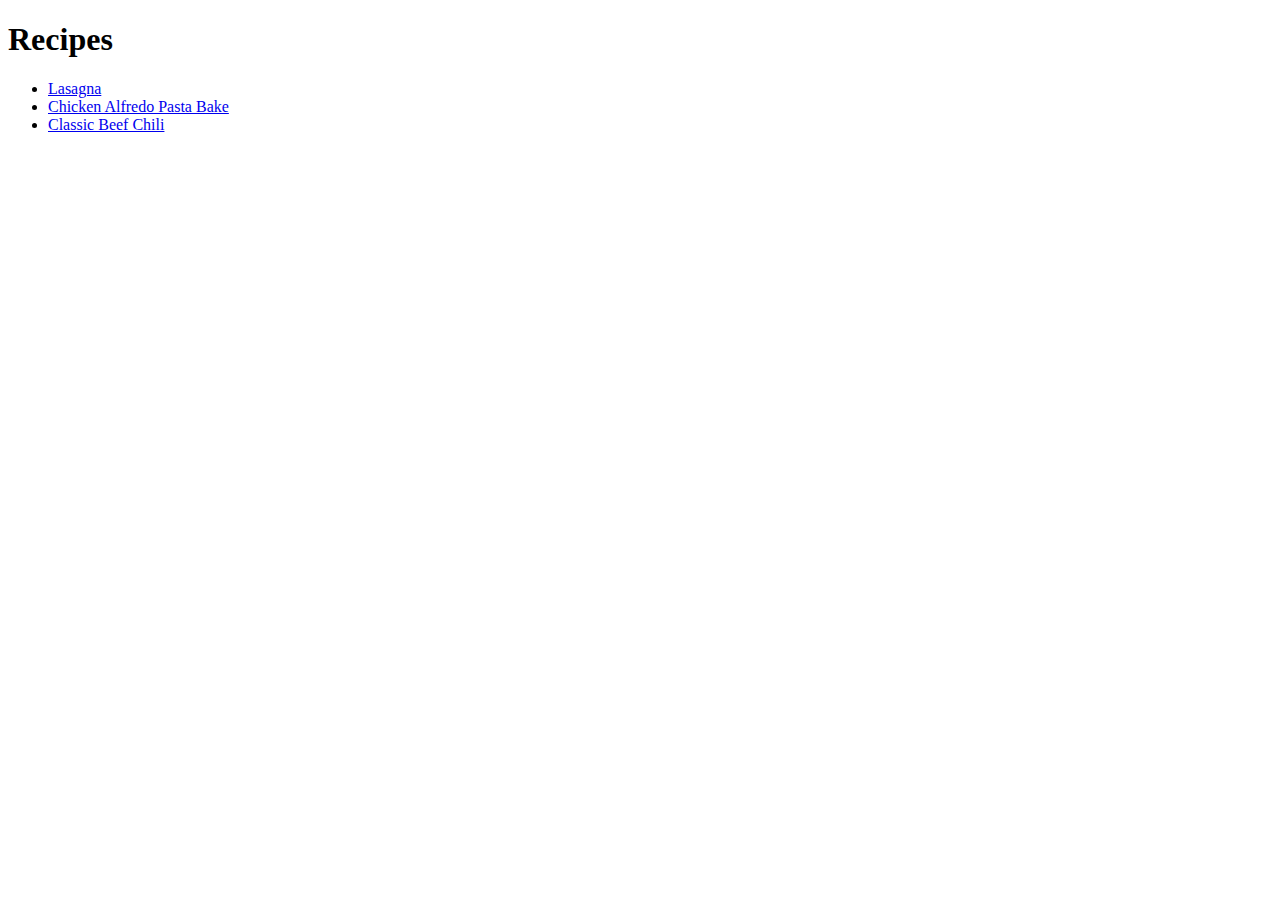
<file: index.html>
<!DOCTYPE html>
<html lang="en">
<head>
    <meta charset="UTF-8">
    <meta name="viewport" content="width=device-width, initial-scale=1.0">
    <title>Recipes</title>
</head>
<body>
    <h1>Recipes</h1>
    <ul>
        <li><a href="recipes/lasagna.html">Lasagna</a></li>
        <li><a href="recipes/chicken-alfredo-pasta-bake.html">Chicken Alfredo Pasta Bake</a></li>
        <li><a href="recipes/classic-beef-chili.html">Classic Beef Chili</a></li>
    </ul>
</body>
</html>
</file>
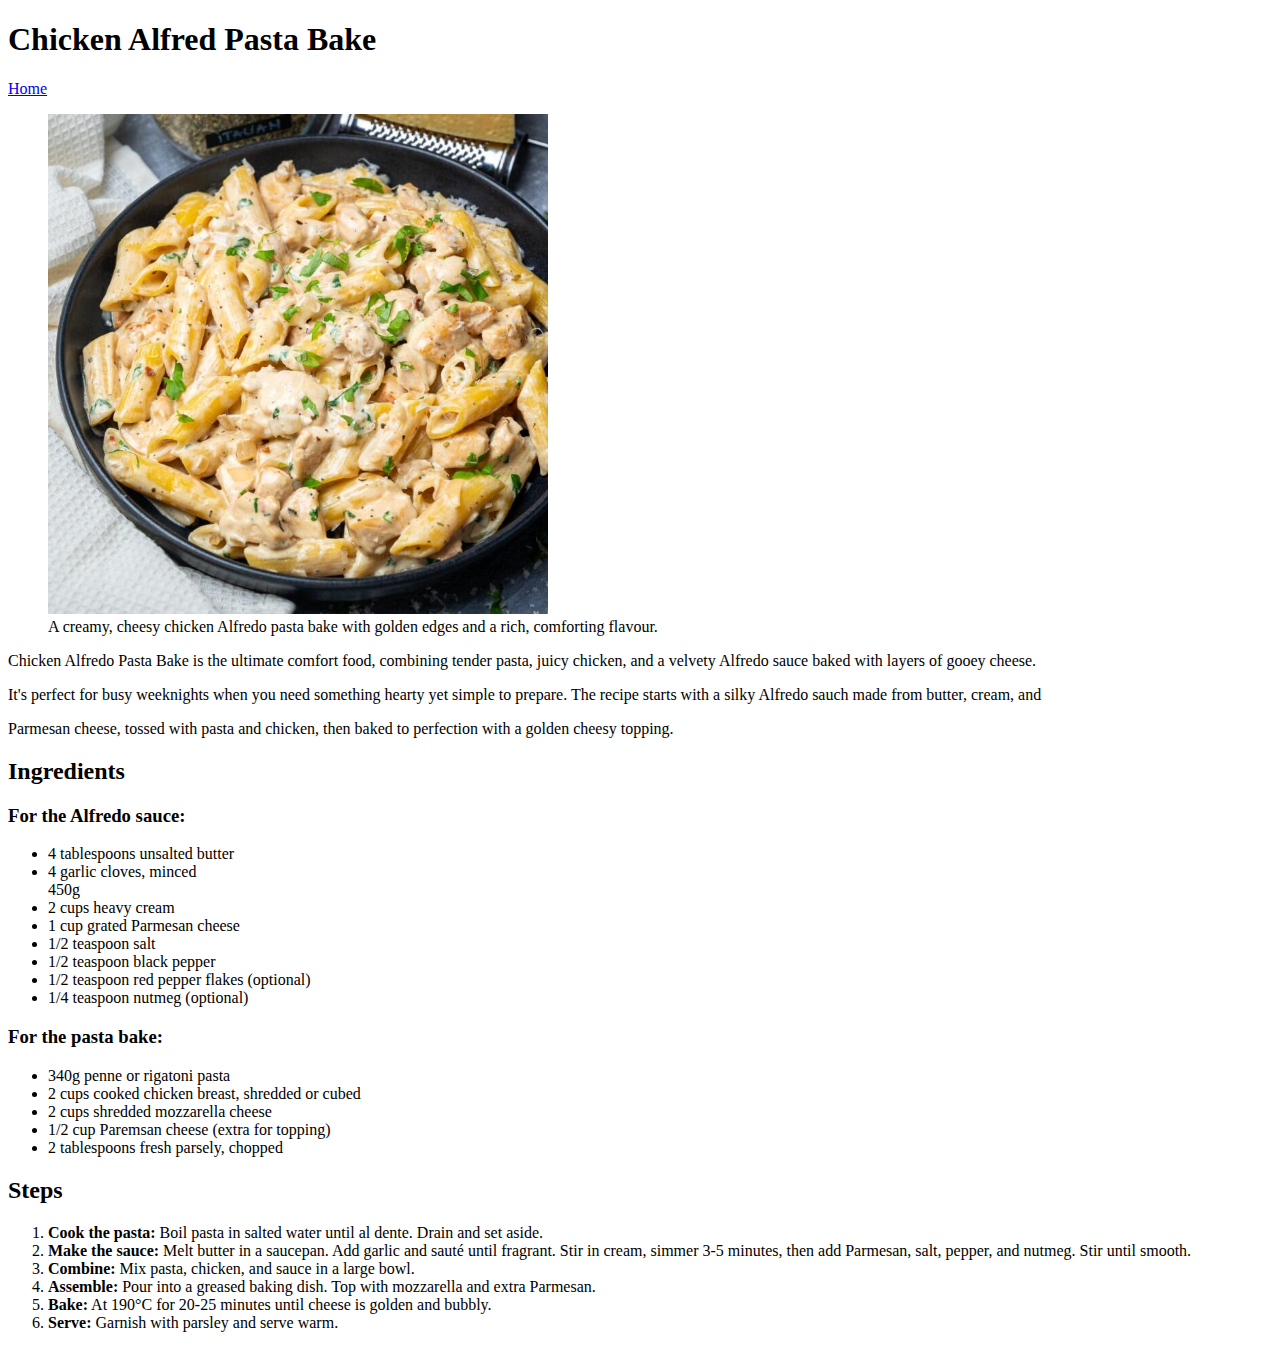
<file: recipes/chicken-alfredo-pasta-bake.html>
<!DOCTYPE html>
<html lang="en">
<head>
    <meta charset="UTF-8">
    <meta name="viewport" content="width=device-width, initial-scale=1.0">
    <title>Chicken Alfred Pasta Bake</title>
</head>
<body>
    <h1>Chicken Alfred Pasta Bake</h1>
    <a href="../index.html">Home</a>

    <figure>
    <img src='../img/alfredo.jpg' alt='a bowl of chicken alfredo' height="500"/>
    <figcaption>A creamy, cheesy chicken Alfredo pasta bake with golden edges and a rich, comforting flavour.</figcaption>
    </figure>

    <p>Chicken Alfredo Pasta Bake is the ultimate comfort food, combining tender pasta, juicy chicken, and a velvety Alfredo sauce baked with layers of gooey cheese.</p> 
    <p>It's perfect for busy weeknights when you need something hearty yet simple to prepare. The recipe starts with a silky Alfredo sauch made from butter, cream, and</p>
    <p>Parmesan cheese, tossed with pasta and chicken, then baked to perfection with a golden cheesy topping.</p>

    <h2>Ingredients</h2>

    <h3>For the Alfredo sauce:</h3>
        <ul>
            <li>4 tablespoons unsalted butter</li>
            <li>4 garlic cloves, minced</li>450g
            <li>2 cups heavy cream</li>
            <li>1 cup grated Parmesan cheese</li>
            <li>1/2 teaspoon salt</li>
            <li>1/2 teaspoon black pepper</li>
            <li>1/2 teaspoon red pepper flakes (optional)</li>
            <li>1/4 teaspoon nutmeg (optional)</li>
        </ul>
        <h3>For the pasta bake:</h3>
        <ul>
            <li>340g penne or rigatoni pasta</li>
            <li>2 cups cooked chicken breast, shredded or cubed</li>
            <li>2 cups shredded mozzarella cheese</li>
            <li>1/2 cup Paremsan cheese (extra for topping)</li>
            <li>2 tablespoons fresh parsely, chopped</li>
        </ul>

    <h2>Steps</h2>

        <ol>
            <li><strong>Cook the pasta:</strong> Boil pasta in salted water until al dente. Drain and set aside.</li>
            <li><strong>Make the sauce:</strong> Melt butter in a saucepan. Add garlic and sauté until fragrant. Stir in cream, simmer 3-5 minutes, then add Parmesan, salt, pepper, and nutmeg. Stir until smooth.</li>
            <li><strong>Combine:</strong> Mix pasta, chicken, and sauce in a large bowl.</li>
            <li><strong>Assemble:</strong> Pour into a greased baking dish. Top with mozzarella and extra Parmesan.</li>
            <li><strong>Bake:</strong> At 190°C for 20-25 minutes until cheese is golden and bubbly.</li>
            <li><strong>Serve:</strong> Garnish with parsley and serve warm.</li>
         
        </ol>


</body>


</html>
</file>
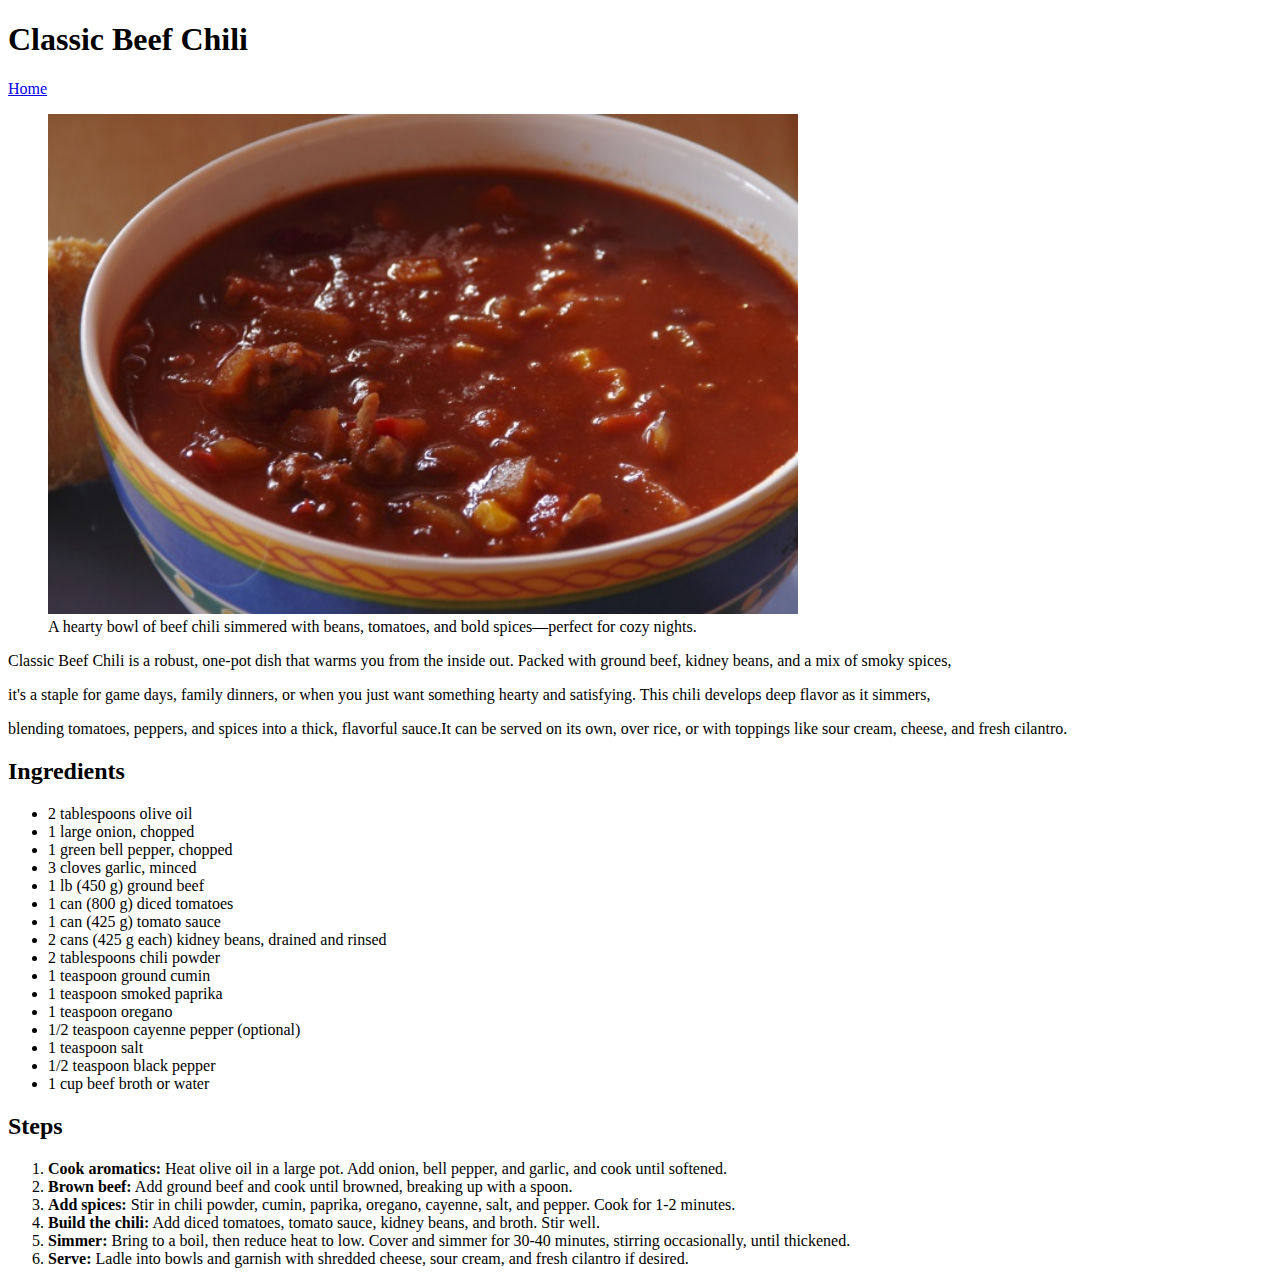
<file: recipes/classic-beef-chili.html>
<!DOCTYPE html>
<html lang="en">
<head>
    <meta charset="UTF-8">
    <meta name="viewport" content="width=device-width, initial-scale=1.0">
    <title>Classic Beef Chili</title>
</head>
<body>
    <h1>Classic Beef Chili</h1>
    <a href="../index.html">Home</a>

    <figure>
    <img src='../img/chili.jpg' alt='a bowl of chili' height="500" />
    <figcaption>A hearty bowl of beef chili simmered with beans, tomatoes, and bold spices—perfect for cozy nights.</figcaption>
    </figure>
    
    <p>Classic Beef Chili is a robust, one-pot dish that warms you from the inside out. Packed with ground beef, kidney beans, and a mix of smoky spices,</p> 
    <p>it's a staple for game days, family dinners, or when you just want something hearty and satisfying. This chili develops deep flavor as it simmers,</p>
    <p>blending tomatoes, peppers, and spices into a thick, flavorful sauce.It can be served on its own, over rice, or with toppings like sour cream, cheese, and fresh cilantro.</p>

    <h2>Ingredients</h2>

        <ul>
            <li>2 tablespoons olive oil</li>
            <li>1 large onion, chopped</li>
            <li>1 green bell pepper, chopped</li>
            <li>3 cloves garlic, minced</li>
            <li>1 lb (450 g) ground beef</li>
            <li>1 can (800 g) diced tomatoes</li>
            <li>1 can (425 g) tomato sauce</li>
            <li>2 cans (425 g each) kidney beans, drained and rinsed</li>
            <li>2 tablespoons chili powder</li>
            <li>1 teaspoon ground cumin</li>
            <li>1 teaspoon smoked paprika</li>
            <li>1 teaspoon oregano</li>
            <li>1/2 teaspoon cayenne pepper (optional)</li>
            <li>1 teaspoon salt</li>
            <li>1/2 teaspoon black pepper</li>
            <li>1 cup beef broth or water</li>
        </ul>

    <h2>Steps</h2>

        <ol>
            <li><strong>Cook aromatics:</strong> Heat olive oil in a large pot. Add onion, bell pepper, and garlic, and cook until softened.</li>
            <li><strong>Brown beef:</strong> Add ground beef and cook until browned, breaking up with a spoon.</li>
            <li><strong>Add spices:</strong> Stir in chili powder, cumin, paprika, oregano, cayenne, salt, and pepper. Cook for 1-2 minutes.</li>
            <li><strong>Build the chili:</strong> Add diced tomatoes, tomato sauce, kidney beans, and broth. Stir well.</li>
            <li><strong>Simmer:</strong> Bring to a boil, then reduce heat to low. Cover and simmer for 30-40 minutes, stirring occasionally, until thickened.</li>
            <li><strong>Serve:</strong> Ladle into bowls and garnish with shredded cheese, sour cream, and fresh cilantro if desired.</li>
        </ol>

</body>
</html>
</file>
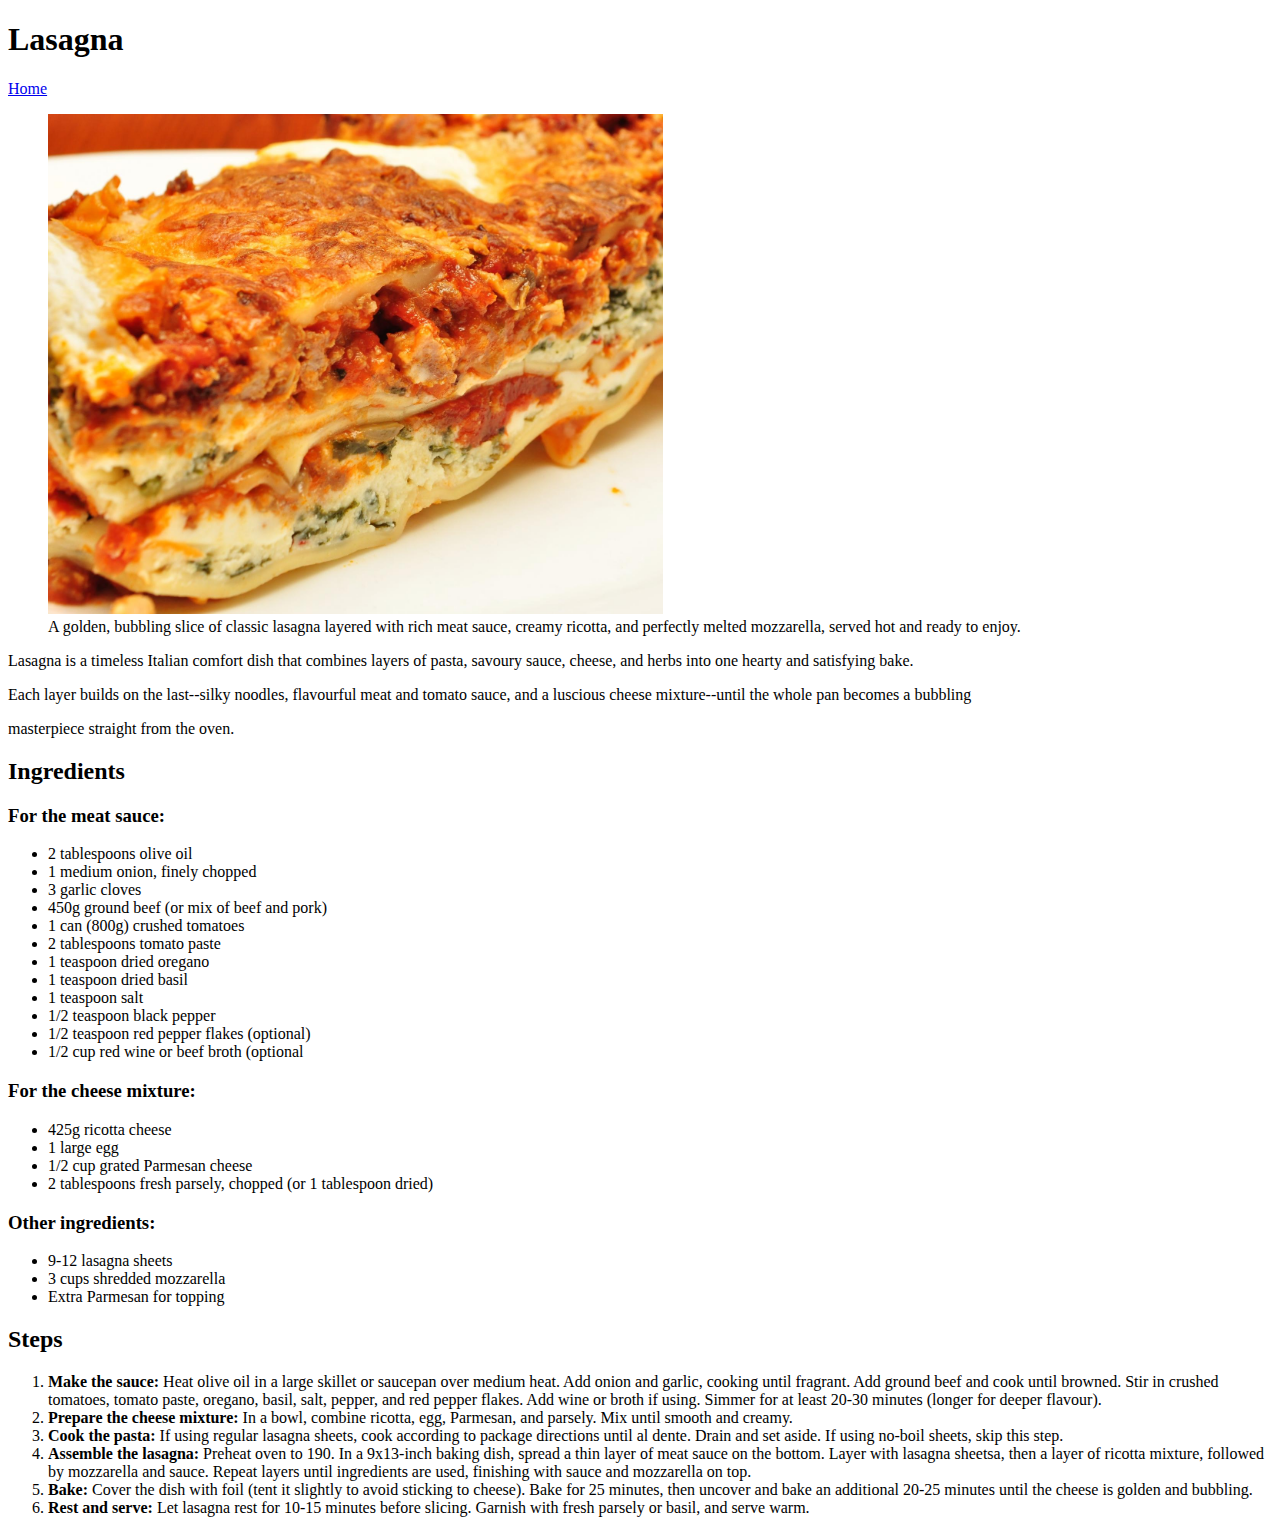
<file: recipes/lasagna.html>
<!DOCTYPE html>
<html lang="en">
<head>
    <meta charset="UTF-8">
    <meta name="viewport" content="width=device-width, initial-scale=1.0">
    <title>Lasagna</title>
</head>
<body>
    <h1>Lasagna</h1>
    <a href="../index.html">Home</a>

    <figure>
    <img src='../img/lasagna.jpg' alt='a slice of lasagna' height="500"/>
    <figcaption>A golden, bubbling slice of classic lasagna layered with rich meat sauce, creamy ricotta, and perfectly melted mozzarella, served hot and ready to enjoy.</figcaption>
    </figure>

    <p>Lasagna is a timeless Italian comfort dish that combines layers of pasta, savoury sauce, cheese, and herbs into one hearty and satisfying bake.</p> 
    <p>Each layer builds on the last--silky noodles, flavourful meat and tomato sauce, and a luscious cheese mixture--until the whole pan becomes a bubbling</p>
    <p>masterpiece straight from the oven.</p>

    <h2>Ingredients</h2>

    <h3>For the meat sauce:</h3>
        <ul>
            <li>2 tablespoons olive oil</li>
            <li>1 medium onion, finely chopped</li>
            <li>3 garlic cloves</li>
            <li>450g ground beef (or mix of beef and pork)</li>
            <li>1 can (800g) crushed tomatoes</li>
            <li>2 tablespoons tomato paste</li>
            <li>1 teaspoon dried oregano</li>
            <li>1 teaspoon dried basil</li>
            <li>1 teaspoon salt</li>
            <li>1/2 teaspoon black pepper</li>
            <li>1/2 teaspoon red pepper flakes (optional)</li>
            <li>1/2 cup red wine or beef broth (optional</li>
        </ul>
        <h3>For the cheese mixture:</h3>
        <ul>
            <li>425g ricotta cheese</li>
            <li>1 large egg</li>
            <li>1/2 cup grated Parmesan cheese</li>
            <li>2 tablespoons fresh parsely, chopped (or 1 tablespoon dried)</li>
        </ul>
        <h3>Other ingredients:</h3>
        <ul>
            <li>9-12 lasagna sheets</li>
            <li>3 cups shredded mozzarella</li>
            <li>Extra Parmesan for topping</li>
        </ul>

    <h2>Steps</h2>

        <ol>
            <li><strong>Make the sauce:</strong> Heat olive oil in a large skillet or saucepan over medium heat. Add onion and garlic, cooking until fragrant. Add ground beef and cook until browned. Stir in crushed tomatoes, tomato paste, oregano, basil, salt, pepper, and red pepper flakes. Add wine or broth if using. Simmer for at least 20-30 minutes (longer for deeper flavour).</li>
            <li><strong>Prepare the cheese mixture:</strong> In a bowl, combine ricotta, egg, Parmesan, and parsely. Mix until smooth and creamy.</li>
            <li><strong>Cook the pasta:</strong> If using regular lasagna sheets, cook according to package directions until al dente. Drain and set aside. If using no-boil sheets, skip this step.</li>
            <li><strong>Assemble the lasagna:</strong> Preheat oven to 190. In a 9x13-inch baking dish, spread a thin layer of meat sauce on the bottom. Layer with lasagna sheetsa, then a layer of ricotta mixture, followed by mozzarella and sauce. Repeat layers until ingredients are used, finishing with sauce and mozzarella on top.</li>
            <li><strong>Bake:</strong> Cover the dish with foil (tent it slightly to avoid sticking to cheese). Bake for 25 minutes, then uncover and bake an additional 20-25 minutes until the cheese is golden and bubbling.</li>
            <li><strong>Rest and serve:</strong> Let lasagna rest for 10-15 minutes before slicing. Garnish with fresh parsely or basil, and serve warm.</li>
        </ol>


</body>


</html>
</file>
